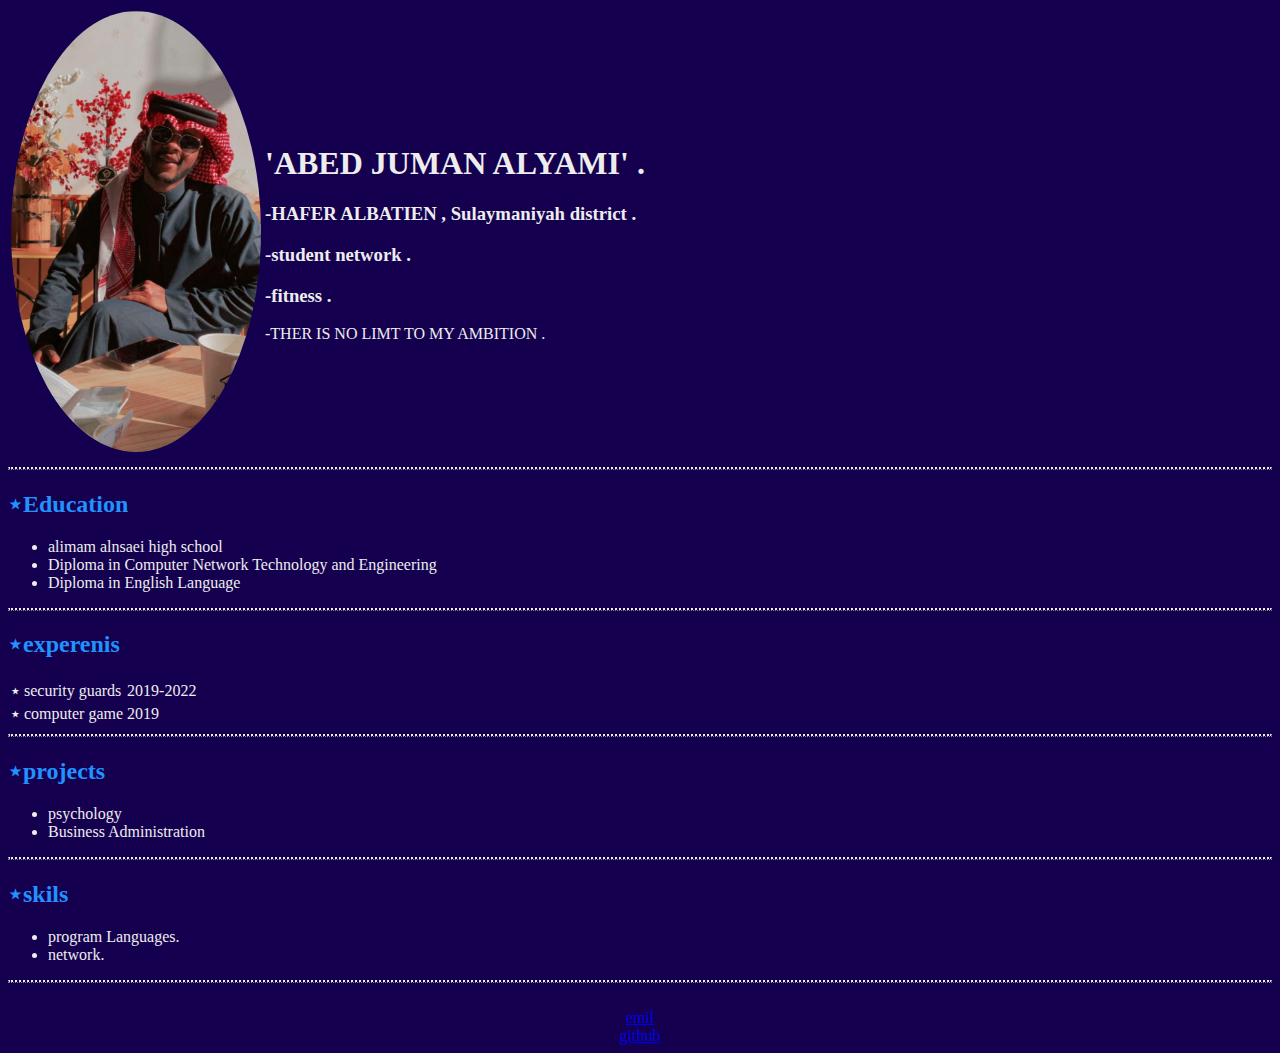
<file: index.html>
<!DOCTYPE html>
<html>
<head>
  <title>ABED219001166 CV</title>
</head>

<link rel="stylesheet" href="css\style.css">






<body>

<table>
  <tr>
    <td><img src="img/me.jpg" alt="avatar"></td>
<td>
  <h1>'ABED JUMAN ALYAMI' .</h1>
<h3>-HAFER ALBATIEN , Sulaymaniyah district .</h3>
 <h3>-student network .</h3>
  <h3>-fitness .</h3>
 <h>-THER IS NO LIMT TO MY AMBITION .</h3>

</td>
</tr>
</table>

  <hr>

  <h2>⋆Education</h2>
  <ul>
    <li>alimam alnsaei high school</li>
        <li>Diploma in Computer Network Technology and Engineering</li>
            <li>Diploma in English Language</li>
</ul>

<hr>

<h2>⋆experenis</h2>
<table>
  <tr>
  <td>٭ security guards</td>
  <td> 2019-2022</td>
</tr>

<tr>
<td>٭ computer game </td>
<td>2019</td>
</tr>
</table>

<hr>

<h2>⋆projects</h2>
<ul>
  <li>psychology</li>
  <li>Business Administration</li>
</ul>
<hr>


<h2>⋆skils</h2>
<ul>
<li>program Languages.</li>
<li>network.</li>
</ul>

<hr>
     <br>
     <center>
<a href="2contact.html">emil</a><br>
<a href="https://github.com/ABED1166">github</a>
</center>
</body>



</html>
</file>
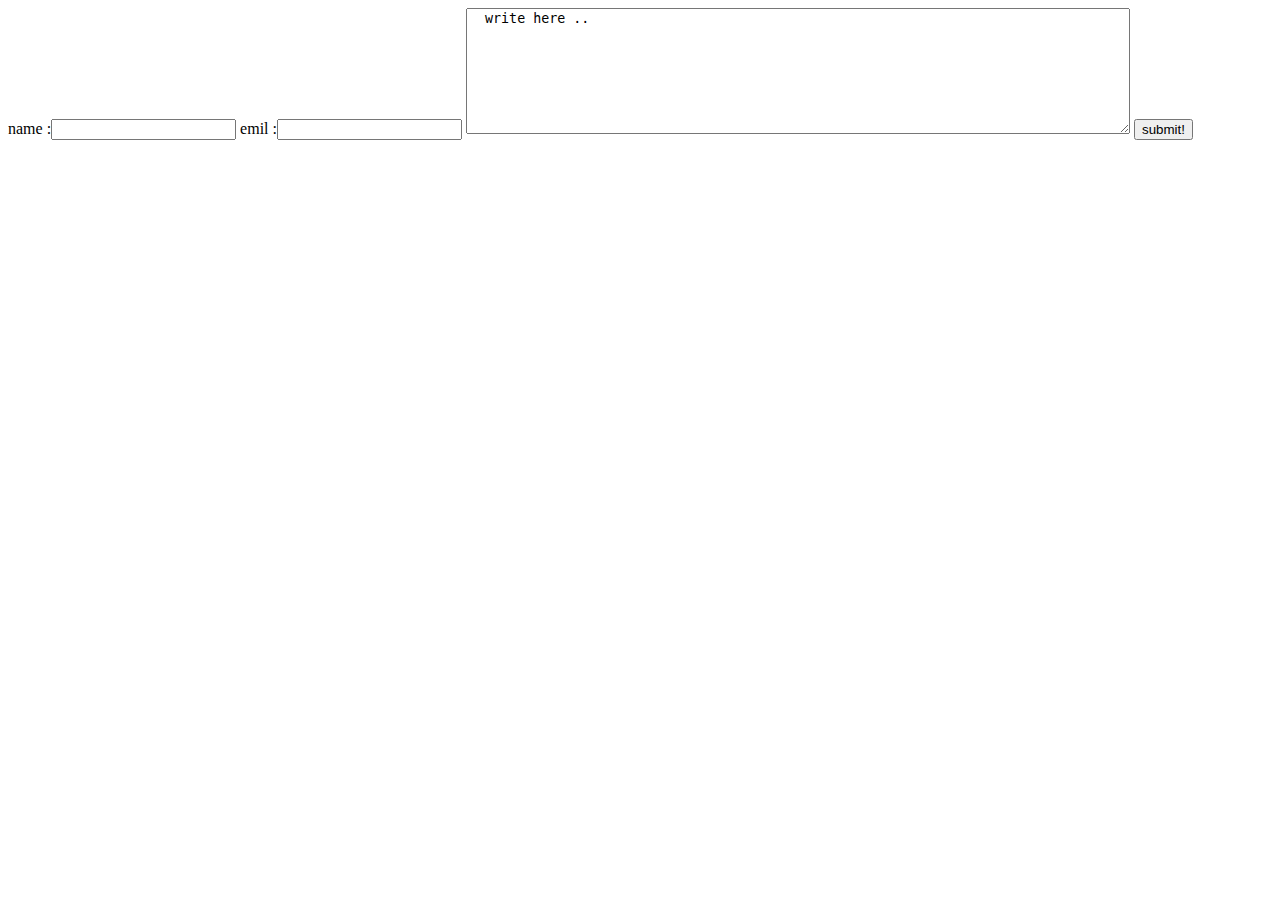
<file: 2contact.html>
<!DOCTYPE html>
<html>
name :<input type="text" name="neme" value="">
emil :<input type="text" name="neme" value="">
<textarea name="name" rows="8" cols="80">
  write here ..

</textarea>

<input type="submit" name="submit" value="submit!">
</file>
